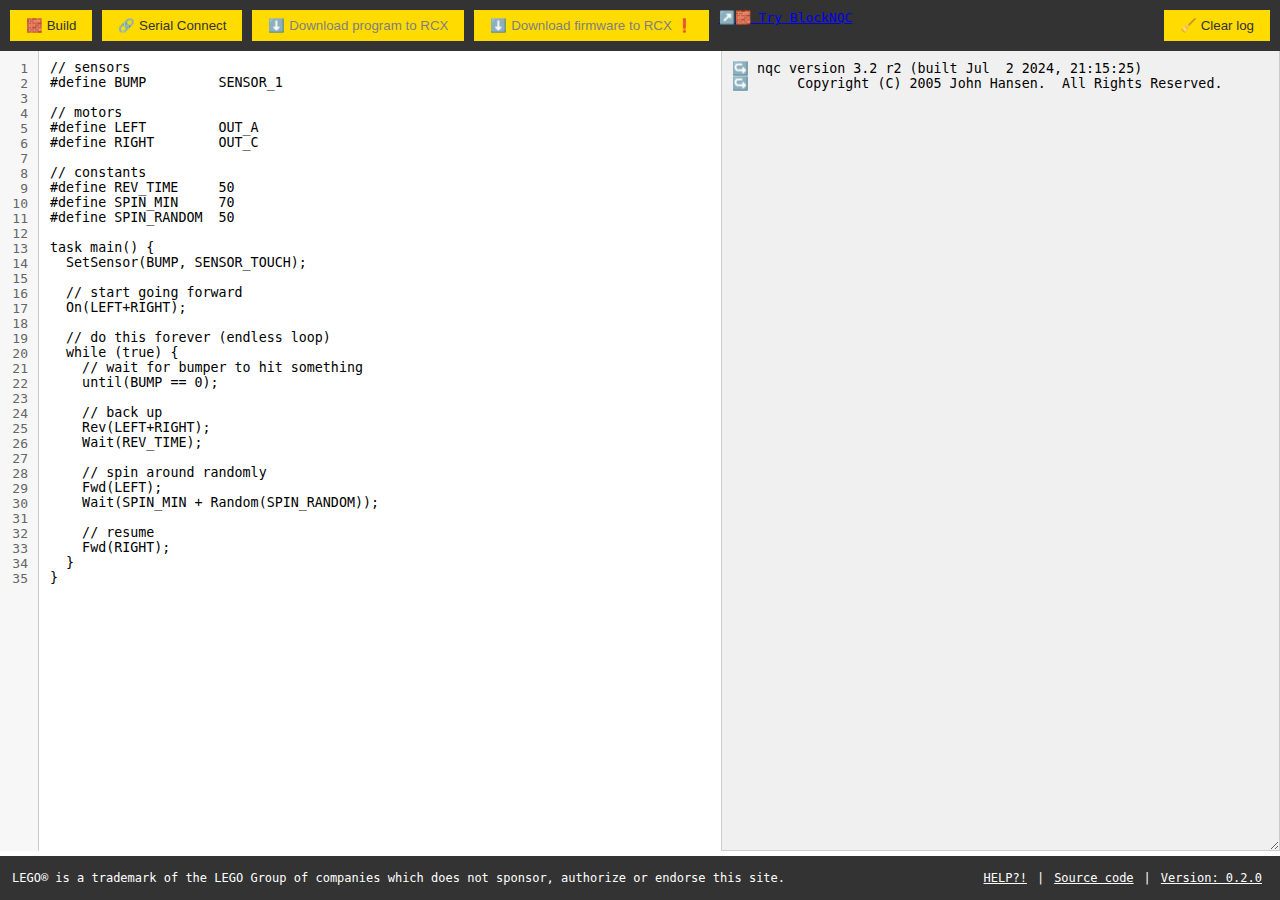
<file: ide/index.html>
<!DOCTYPE html>
<html lang="en">
<head>
  <meta charset="UTF-8">
  <meta name="viewport" content="width=device-width, initial-scale=1.0">
  <title>RCX programmable brick web IDE (prototype)</title>
  <link rel="stylesheet" href="styles.css">
</head>
<body>
  <div class="toolbar">
    <div class="left-buttons">
      <button id="compileBtn">🧱 Build</button>
      <!-- <button id="usbConnectBtn">🔗 USB Connect</button> -->
      <button id="serialConnectBtn">🔗 Serial Connect</button>
      <button id="downloadBtn">⬇️ Download program to RCX</button>
      <button id="downloadFirmwareBtn">⬇️ Download firmware to RCX ❗️</button>
      <a href="../nqc/blocknqc/index.html" target="_blank">↗️🧱 Try BlockNQC</a>
    </div>
    <button id="clearLogBtn">🧹 Clear log</button>
  </div>
  <div id="wasm-not-supported" class="not-supported">
    Sorry, <b>WebAssembly (WASM)</b> is not supported by this browser. You won't be able to compile your NQC code using the WebNQC compiler. Details: <a href="https://caniuse.com/wasm">https://caniuse.com/wasm</a>
  </div>
  <div id="webserial-not-supported" class="not-supported">
    Sorry, <b>Web Serial</b> is not supported by this browser. You won't be able to use a LEGO® serial tower. Details: <a href="https://caniuse.com/web-serial">https://caniuse.com/web-serial</a>
  </div>
  <div id="webusb-not-supported" class="not-supported">
    Sorry, <b>WebUSB</b> is not supported by this browser. You won't be able to use a LEGO® USB tower. Details: <a href="https://caniuse.com/webusb">https://caniuse.com/webusb</a>
  </div>
  <div class="split">
    <div class="code-wrapper">
      <div class="line-numbers"></div>
      <textarea id="codeArea" class="code"></textarea>
    </div>
    <textarea id="logArea" class="log" readonly></textarea>
  </div>
  <footer>
  <p>LEGO® is a trademark of the LEGO Group of companies which does not sponsor, authorize or endorse this site.</p>
  <div class="footer-links">
    <a href="https://github.com/maehw/WebPBrick/discussions">HELP?!</a> | <a href="https://github.com/maehw/WebPBrick">Source code</a> | <a href="https://github.com/maehw/WebPBrick/blob/main/CHANGELOG.md">Version: 0.2.0</a>
  </div>
  </footer>
  <script src="main.js"></script>
  <script type="text/javascript" src="../nqc/webnqc/nqc.js"></script>
  <script type="text/javascript" src="nqcWrapper.js"></script>
  <script type="text/javascript" src="../communication/rcxCommon.js"></script>
  <script type="text/javascript" src="../communication/rcxSerial.js"></script>
  <script src="../fileFormats/KaitaiStream.js" defer></script>
  <script src="../fileFormats/legoRcxi.js" defer></script>
  <script src="../firmware/official/firm0332.js" defer></script>
</body>
</html>
</file>
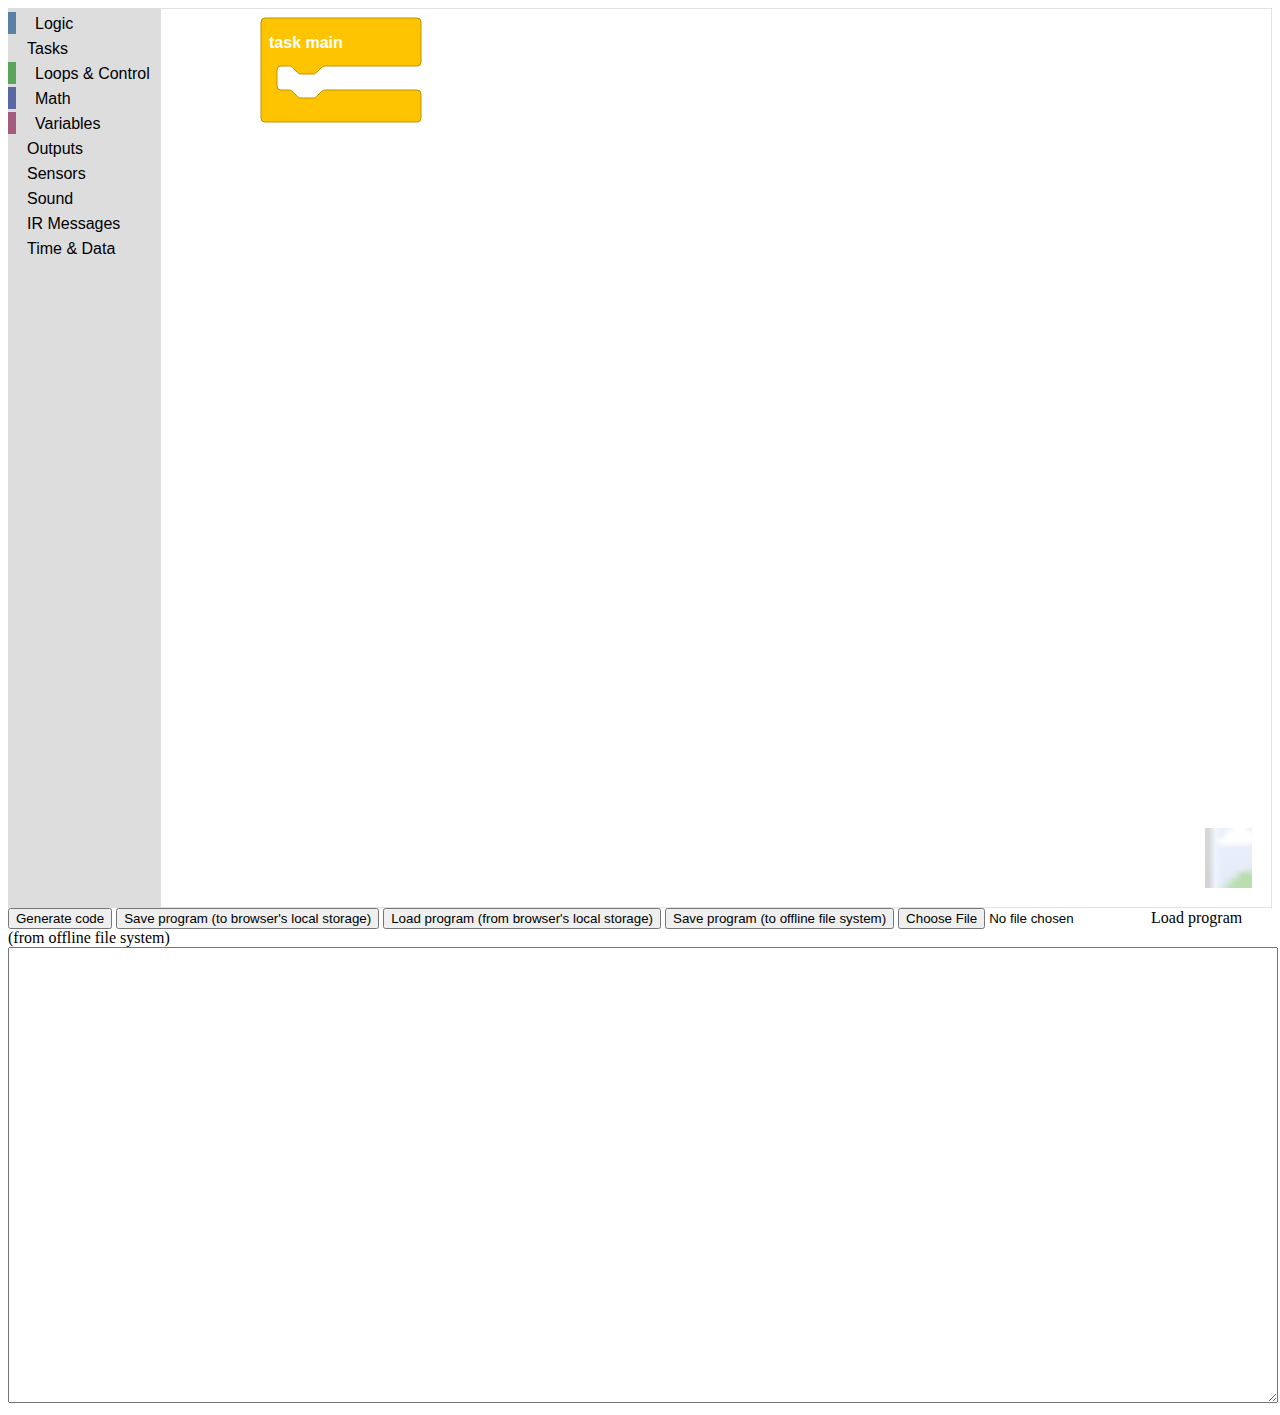
<file: nqc/blocklynqc/index.html>
<!DOCTYPE html>
<html lang="en">
<head>
    <meta charset="UTF-8">
    <title>BlockNQC</title>
</head>
<body>
<div id="pageContainer">
  <div id="blocklyDiv" style="height: 900px; width: 100%;"></div>
  <div id="outputPane">
    <button id="generateCodeBtn">Generate code</button>
    <button id="saveOnlineBtn">Save program (to browser's local storage)</button>
    <button id="loadOnlineBtn">Load program (from browser's local storage)</button>
    <button id="saveOfflineBtn">Save program (to offline file system)</button>
    <input type="file" id="loadOfflineBtn">Load program (from offline file system)
    <textarea id="generatedCode" style="width:100%;" rows="30" readonly></textarea>
  </div>
</div>
<!-- Load Blockly core -->
<script src="./blockly/blockly_compressed.js"></script>
<!-- Load the default blocks -->
<script src="./blockly/blocks_compressed.js"></script>
<!-- Load JavaScript code generator -->
<script src="./blockly/javascript_compressed.js"></script>
<!-- Load a message file -->
<script src="./blockly/msg/en.js"></script>
<!-- Load custom blocks for the RCX/NQC -->
<script src="./customBlocks/outputBlocks.js"></script>
<script src="./customBlocks/soundBlocks.js"></script>
<script src="./customBlocks/controlsBlocks.js"></script>
<script src="./customBlocks/sensorBlocks.js"></script>
<script src="./customBlocks/miscBlocks.js"></script>
<!-- Load the Blockly toolbox (with the blocks), the Blockly workspace, custom code generator and program storage handling -->
<script src="./toolboxWorkspace.js"></script>
<script src="./codeGenerator.js"></script>
<script src="./programStorage.js"></script>
</body>
</html>
</file>
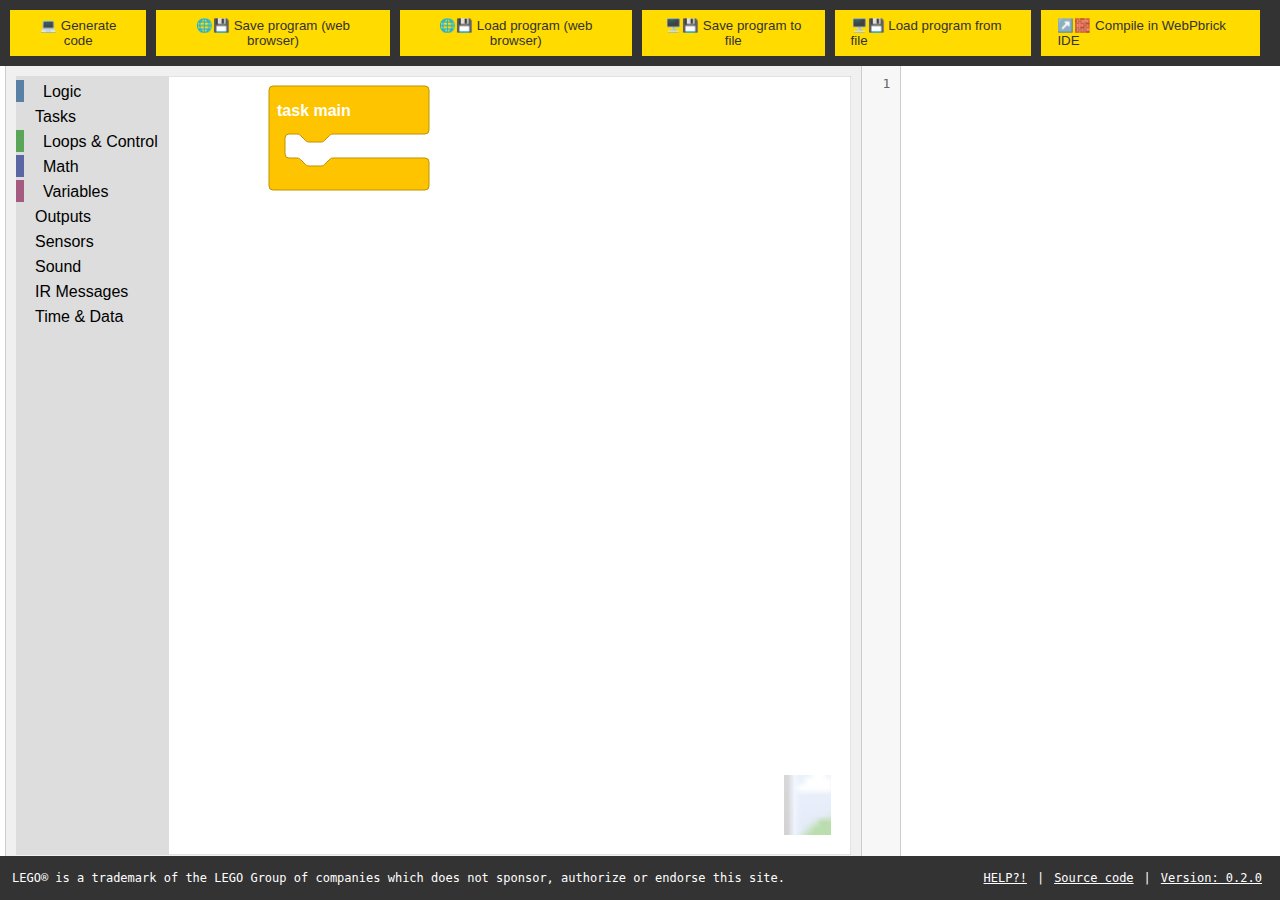
<file: nqc/blocknqc/index.html>
<!DOCTYPE html>
<html lang="en">
<head>
  <meta charset="UTF-8">
  <title>BlockNQC</title>
  <link rel="stylesheet" href="styles.css">
</head>
<body>
  <div class="toolbar">
    <div class="left-buttons">
      <button id="generateCodeBtn">💻 Generate code</button>
      <button id="saveOnlineBtn">🌐💾 Save program (web browser)</button>
      <button id="loadOnlineBtn">🌐💾 Load program (web browser)</button>
      <button id="saveOfflineBtn">🖥️💾 Save program to file</button>
      <label for="loadOfflineBtn" class="customFileUpload">🖥️💾 Load program from file</label>
      <input type="file" accept=".json" id="loadOfflineBtn" class="hidden">
      <a href="../../ide/index.html" target="_blank">↗️🧱 Compile in WebPbrick IDE</a>
    </div>
  </div>
  <div class="split">
    <div class="blockArea">
      <div id="blocklyDiv" style="width:100%; height:100%;"></div>
    </div>
    <div class="code-wrapper">
      <div class="line-numbers"></div>
      <textarea id="codeArea" class="code" readonly></textarea>
    </div>
  </div>
  <footer>
    <p>LEGO® is a trademark of the LEGO Group of companies which does not sponsor, authorize or endorse this site.</p>
    <div class="footer-links">
      <a href="https://github.com/maehw/WebPBrick/discussions">HELP?!</a> | <a href="https://github.com/maehw/WebPBrick">Source code</a> | <a href="https://github.com/maehw/WebPBrick/blob/main/CHANGELOG.md">Version: 0.2.0</a>
    </div>
  </footer>
<!-- Load Blockly core -->
<script src="./blockly/blockly_compressed.js"></script>
<!-- Load the default blocks -->
<script src="./blockly/blocks_compressed.js"></script>
<!-- Load JavaScript code generator -->
<script src="./blockly/javascript_compressed.js"></script>
<!-- Load a message file -->
<script src="./blockly/msg/en.js"></script>
<!-- Load custom blocks for the RCX/NQC -->
<script src="./customBlocks/outputBlocks.js"></script>
<script src="./customBlocks/soundBlocks.js"></script>
<script src="./customBlocks/controlsBlocks.js"></script>
<script src="./customBlocks/sensorBlocks.js"></script>
<script src="./customBlocks/infraredBlocks.js"></script>
<script src="./customBlocks/mathBlocks.js"></script>
<script src="./customBlocks/miscBlocks.js"></script>
<script src="./customBlocks/taskBlocks.js"></script>
<!-- Load the Blockly toolbox (with the blocks), the Blockly workspace, custom code generator and program storage handling -->
<script src="./toolboxWorkspace.js"></script>
<script src="./codeGenerator.js"></script>
<script src="./programStorage.js"></script>
</body>
</html>
</file>
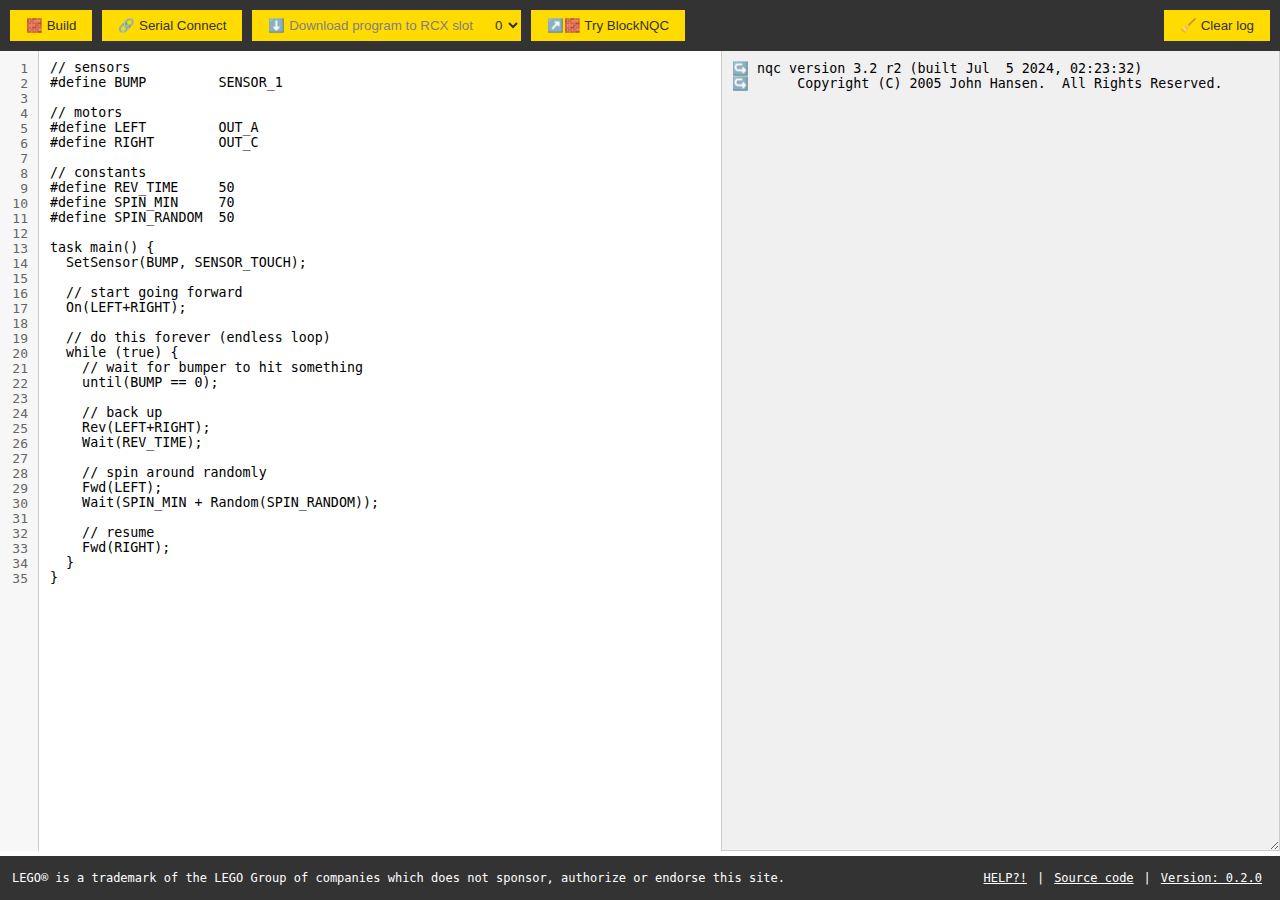
<file: src/ide/index.html>
<!DOCTYPE html>
<html lang="en">
<head>
  <meta charset="UTF-8">
  <meta name="viewport" content="width=device-width, initial-scale=1.0">
  <title>RCX programmable brick web IDE (prototype)</title>
  <link rel="stylesheet" href="styles.css">
</head>
<body>
  <div class="toolbar">
    <div class="left-buttons">
      <button id="compileBtn">🧱 Build</button>
      <!-- <button id="usbConnectBtn">🔗 USB Connect</button> -->
      <button id="serialConnectBtn">🔗 Serial Connect</button>
      <button id="downloadBtn">⬇️ Download program to RCX slot </button>
      <select id="programNumber">
        <option value="0" selected>0</option>
        <option value="1">1</option>
        <option value="2">2</option>
        <option value="3">3</option>
        <option value="4">4</option>
      </select>
      <a href="../nqc/blocknqc/index.html" target="_blank">↗️🧱 Try BlockNQC</a>
    </div>
    <button id="clearLogBtn">🧹 Clear log</button>
  </div>
  <div id="wasm-not-supported" class="not-supported">
    Sorry, <b>WebAssembly (WASM)</b> is not supported by this browser. You won't be able to compile your NQC code using the WebNQC compiler. Details: <a href="https://caniuse.com/wasm">https://caniuse.com/wasm</a>
  </div>
  <div id="webserial-not-supported" class="not-supported">
    Sorry, <b>Web Serial</b> is not supported by this browser. You won't be able to use a LEGO® serial tower. Details: <a href="https://caniuse.com/web-serial">https://caniuse.com/web-serial</a>
  </div>
  <div id="webusb-not-supported" class="not-supported">
    Sorry, <b>WebUSB</b> is not supported by this browser. You won't be able to use a LEGO® USB tower. Details: <a href="https://caniuse.com/webusb">https://caniuse.com/webusb</a>
  </div>
  <div class="split">
    <div class="code-wrapper">
      <div class="line-numbers"></div>
      <textarea id="codeArea" class="code"></textarea>
    </div>
    <textarea id="logArea" class="log" readonly></textarea>
  </div>
  <footer>
  <p>LEGO® is a trademark of the LEGO Group of companies which does not sponsor, authorize or endorse this site.</p>
  <div class="footer-links">
    <a href="https://github.com/maehw/WebPBrick/discussions">HELP?!</a> | <a href="https://github.com/maehw/WebPBrick">Source code</a> | <a href="https://github.com/maehw/WebPBrick/blob/main/CHANGELOG.md">Version: 0.2.0</a>
  </div>
  </footer>
  <script src="main.js"></script>
  <script type="text/javascript" src="../nqc/webnqc/nqc.js"></script>
  <script type="text/javascript" src="nqcWrapper.js"></script>
  <script type="text/javascript" src="../communication/rcxCommon.js"></script>
  <script type="text/javascript" src="../communication/rcxSerial.js"></script>
  <script src="../fileFormats/KaitaiStream.js" defer></script>
  <script src="../fileFormats/legoRcxi.js" defer></script>
</body>
</html>
</file>
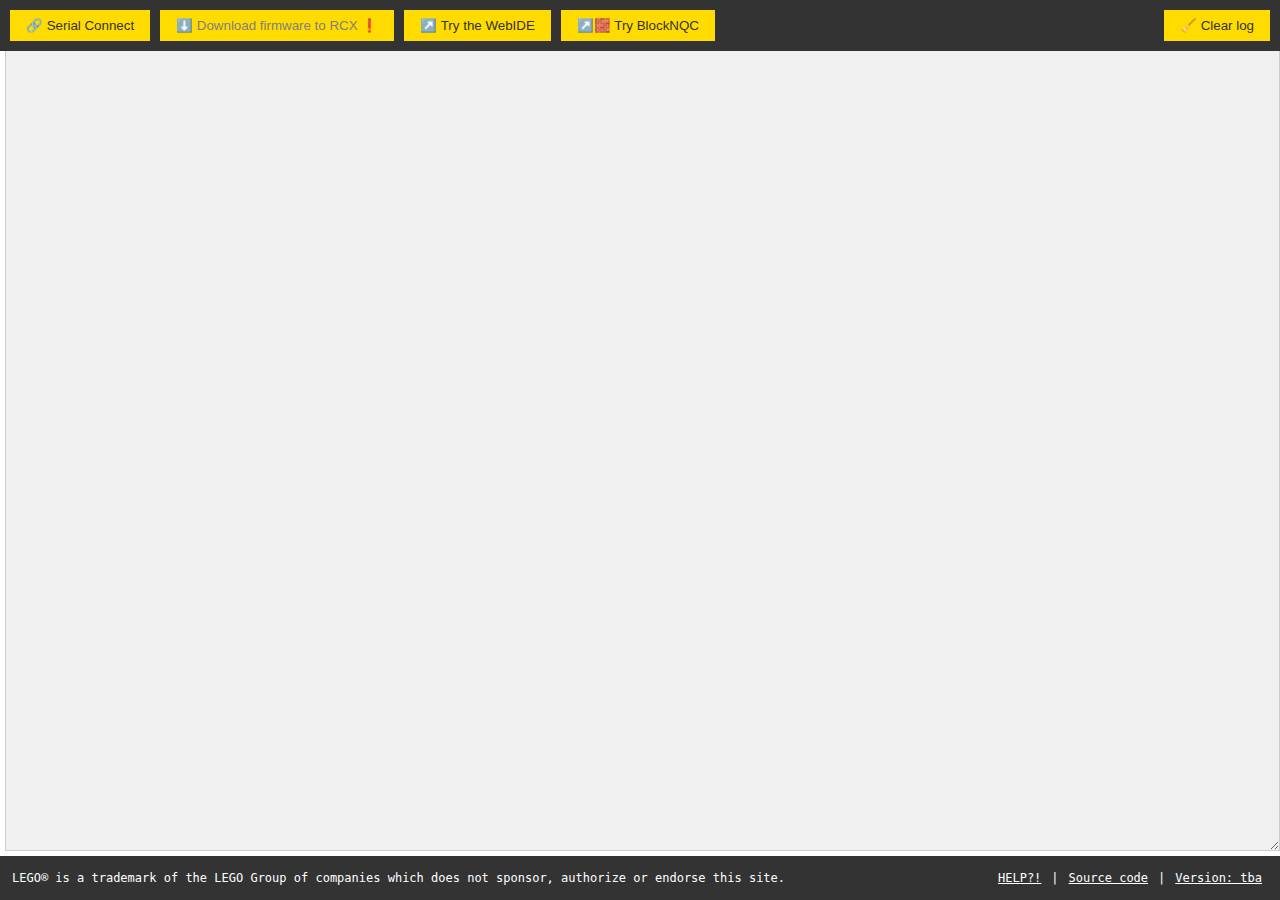
<file: en/src/firmware/index.html>
<!DOCTYPE html>
<html lang="en">
<head>
  <meta charset="UTF-8">
  <meta name="viewport" content="width=device-width, initial-scale=1.0">
  <title>RCX firmware download</title>
  <link rel="stylesheet" href="styles.css">
</head>
<body>
  <div class="toolbar">
    <div class="left-buttons">
      <button id="serialConnectBtn">🔗 Serial Connect</button>
      <button id="downloadFirmwareBtn">⬇️ Download firmware to RCX ❗️</button>
      <a href="../ide/index.html" target="_blank">↗️ Try the WebIDE</a>
      <a href="../nqc/blocknqc/index.html" target="_blank">↗️🧱 Try BlockNQC</a>
    </div>
    <button id="clearLogBtn">🧹 Clear log</button>
  </div>
  <div id="wasm-not-supported" class="not-supported">
    Sorry, <b>WebAssembly (WASM)</b> is not supported by this browser. You won't be able to compile your NQC code using the WebNQC compiler. Details: <a href="https://caniuse.com/wasm">https://caniuse.com/wasm</a>
  </div>
  <div id="webserial-not-supported" class="not-supported">
    Sorry, <b>Web Serial</b> is not supported by this browser. You won't be able to use a LEGO® serial tower. Details: <a href="https://caniuse.com/web-serial">https://caniuse.com/web-serial</a>
  </div>
  <div id="webusb-not-supported" class="not-supported">
    Sorry, <b>WebUSB</b> is not supported by this browser. You won't be able to use a LEGO® USB tower. Details: <a href="https://caniuse.com/webusb">https://caniuse.com/webusb</a>
  </div>
  <div class="split">
    <textarea id="logArea" class="log" readonly></textarea>
  </div>
  <footer>
  <p>LEGO® is a trademark of the LEGO Group of companies which does not sponsor, authorize or endorse this site.</p>
  <div class="footer-links">
    <a href="https://github.com/maehw/WebPBrick/discussions">HELP?!</a> | <a href="https://github.com/maehw/WebPBrick">Source code</a> | <a href="https://github.com/maehw/WebPBrick/blob/main/CHANGELOG.md">Version: tba</a>
  </div>
  </footer>
  <script src="../firmware/official/firm0332.js" defer></script>
  <script src="../firmware/thirdParty/firmdl3_fastdl.js" defer></script>
  <script src="main.js"></script>
  <script type="text/javascript" src="../communication/rcxCommon.js"></script>
  <script type="text/javascript" src="../communication/rcxSerial.js"></script>
  <script src="../fileFormats/KaitaiStream.js" defer></script>
  <script src="../fileFormats/legoRcxi.js" defer></script>
</body>
</html>
</file>
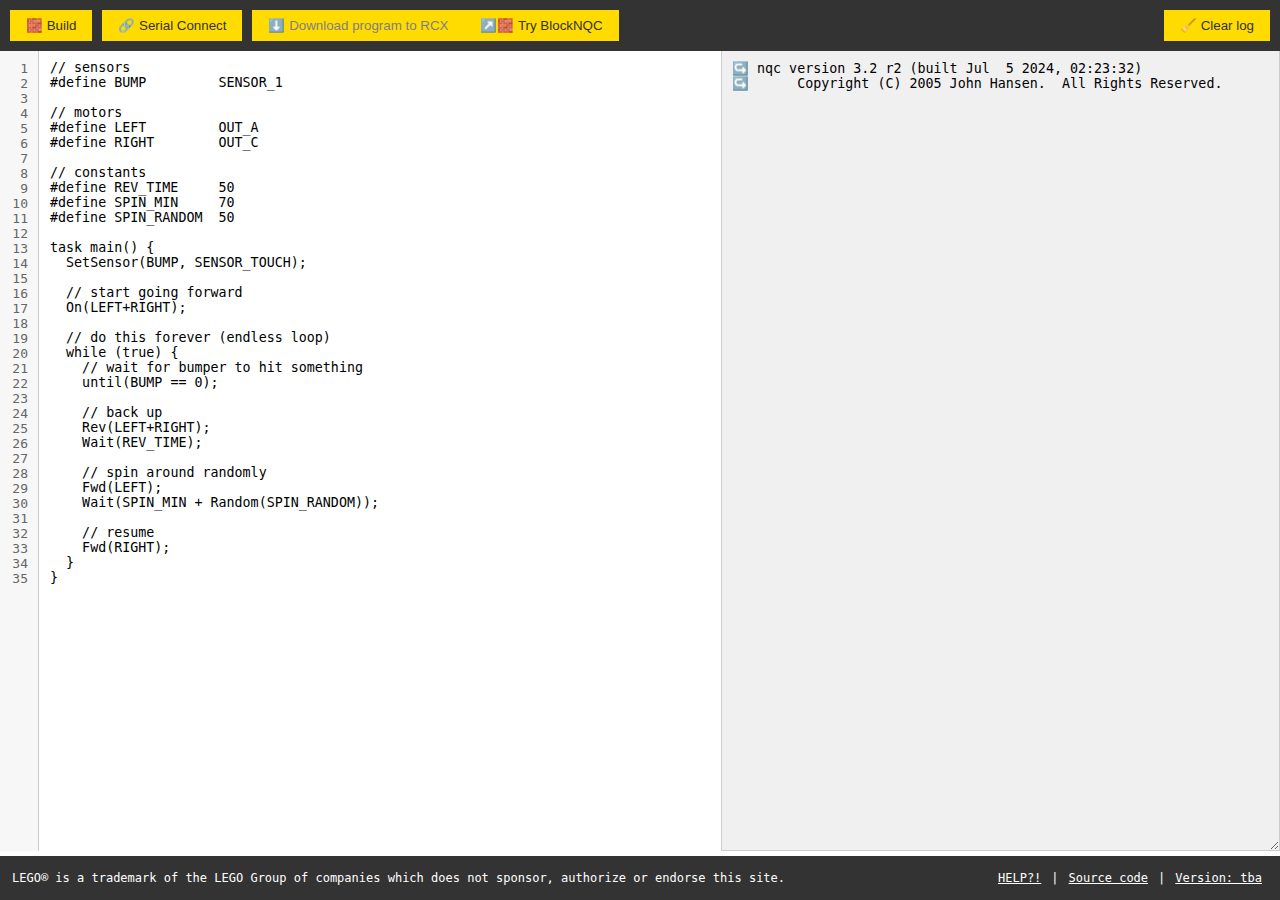
<file: en/src/ide/index.html>
<!DOCTYPE html>
<html lang="en">
<head>
  <meta charset="UTF-8">
  <meta name="viewport" content="width=device-width, initial-scale=1.0">
  <title>RCX programmable brick web IDE (prototype)</title>
  <link rel="stylesheet" href="styles.css">
</head>
<body>
  <div class="toolbar">
    <div class="left-buttons">
      <button id="compileBtn">🧱 Build</button>
      <!-- <button id="usbConnectBtn">🔗 USB Connect</button> -->
      <button id="serialConnectBtn">🔗 Serial Connect</button>
      <button id="downloadBtn">⬇️ Download program to RCX</button>
      <a href="../nqc/blocknqc/index.html" target="_blank">↗️🧱 Try BlockNQC</a>
    </div>
    <button id="clearLogBtn">🧹 Clear log</button>
  </div>
  <div id="wasm-not-supported" class="not-supported">
    Sorry, <b>WebAssembly (WASM)</b> is not supported by this browser. You won't be able to compile your NQC code using the WebNQC compiler. Details: <a href="https://caniuse.com/wasm">https://caniuse.com/wasm</a>
  </div>
  <div id="webserial-not-supported" class="not-supported">
    Sorry, <b>Web Serial</b> is not supported by this browser. You won't be able to use a LEGO® serial tower. Details: <a href="https://caniuse.com/web-serial">https://caniuse.com/web-serial</a>
  </div>
  <div id="webusb-not-supported" class="not-supported">
    Sorry, <b>WebUSB</b> is not supported by this browser. You won't be able to use a LEGO® USB tower. Details: <a href="https://caniuse.com/webusb">https://caniuse.com/webusb</a>
  </div>
  <div class="split">
    <div class="code-wrapper">
      <div class="line-numbers"></div>
      <textarea id="codeArea" class="code"></textarea>
    </div>
    <textarea id="logArea" class="log" readonly></textarea>
  </div>
  <footer>
  <p>LEGO® is a trademark of the LEGO Group of companies which does not sponsor, authorize or endorse this site.</p>
  <div class="footer-links">
    <a href="https://github.com/maehw/WebPBrick/discussions">HELP?!</a> | <a href="https://github.com/maehw/WebPBrick">Source code</a> | <a href="https://github.com/maehw/WebPBrick/blob/main/CHANGELOG.md">Version: tba</a>
  </div>
  </footer>
  <script src="main.js"></script>
  <script type="text/javascript" src="../nqc/webnqc/nqc.js"></script>
  <script type="text/javascript" src="nqcWrapper.js"></script>
  <script type="text/javascript" src="../communication/rcxCommon.js"></script>
  <script type="text/javascript" src="../communication/rcxSerial.js"></script>
  <script src="../fileFormats/KaitaiStream.js" defer></script>
  <script src="../fileFormats/legoRcxi.js" defer></script>
</body>
</html>
</file>
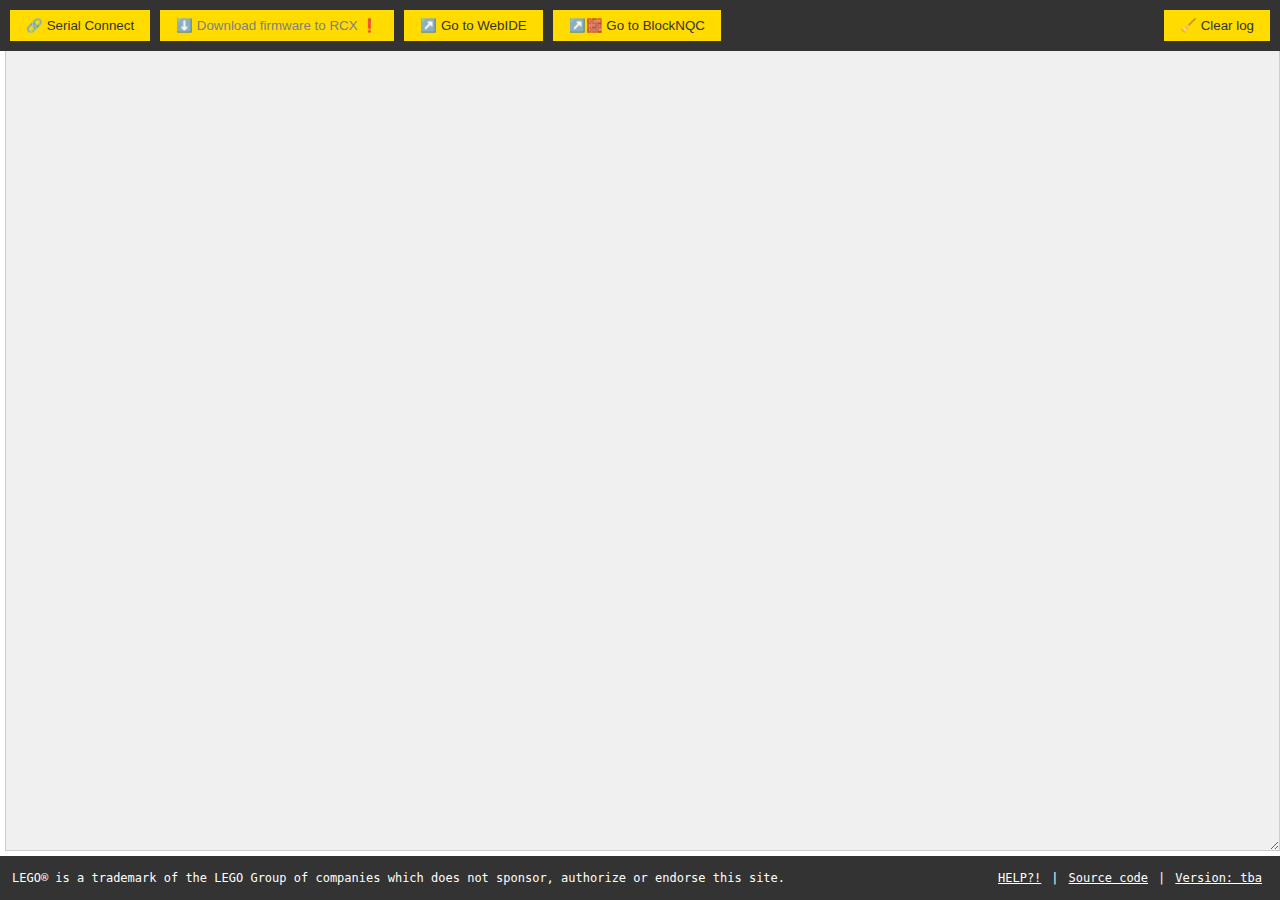
<file: ptbr/src/firmware/index.html>
<!DOCTYPE html>
<html lang="en">
<head>
  <meta charset="UTF-8">
  <meta name="viewport" content="width=device-width, initial-scale=1.0">
  <title>RCX firmware download</title>
  <link rel="stylesheet" href="styles.css">
</head>
<body>
  <div class="toolbar">
    <div class="left-buttons">
      <button id="serialConnectBtn">🔗 Serial Connect</button>
      <button id="downloadFirmwareBtn">⬇️ Download firmware to RCX ❗️</button>
      <a href="../ide/index.html" target="_blank">↗️ Go to WebIDE</a>
      <a href="../nqc/blocknqc/index.html" target="_blank">↗️🧱 Go to BlockNQC</a>
    </div>
    <button id="clearLogBtn">🧹 Clear log</button>
  </div>
  <div id="wasm-not-supported" class="not-supported">
    Sorry, <b>WebAssembly (WASM)</b> is not supported by this browser. You won't be able to compile your NQC code using the WebNQC compiler. Details: <a href="https://caniuse.com/wasm">https://caniuse.com/wasm</a>
  </div>
  <div id="webserial-not-supported" class="not-supported">
    Sorry, <b>Web Serial</b> is not supported by this browser. You won't be able to use a LEGO® serial tower. Details: <a href="https://caniuse.com/web-serial">https://caniuse.com/web-serial</a>
  </div>
  <div id="webusb-not-supported" class="not-supported">
    Sorry, <b>WebUSB</b> is not supported by this browser. You won't be able to use a LEGO® USB tower. Details: <a href="https://caniuse.com/webusb">https://caniuse.com/webusb</a>
  </div>
  <div class="split">
    <textarea id="logArea" class="log" readonly></textarea>
  </div>
  <footer>
  <p>LEGO® is a trademark of the LEGO Group of companies which does not sponsor, authorize or endorse this site.</p>
  <div class="footer-links">
    <a href="https://github.com/maehw/WebPBrick/discussions">HELP?!</a> | <a href="https://github.com/maehw/WebPBrick">Source code</a> | <a href="https://github.com/maehw/WebPBrick/blob/main/CHANGELOG.md">Version: tba</a>
  </div>
  </footer>
  <script src="../firmware/official/firm0332.js" defer></script>
  <script src="../firmware/thirdParty/firmdl3_fastdl.js" defer></script>
  <script src="main.js"></script>
  <script type="text/javascript" src="../communication/rcxCommon.js"></script>
  <script type="text/javascript" src="../communication/rcxSerial.js"></script>
  <script src="../fileFormats/KaitaiStream.js" defer></script>
  <script src="../fileFormats/legoRcxi.js" defer></script>
</body>
</html>
</file>
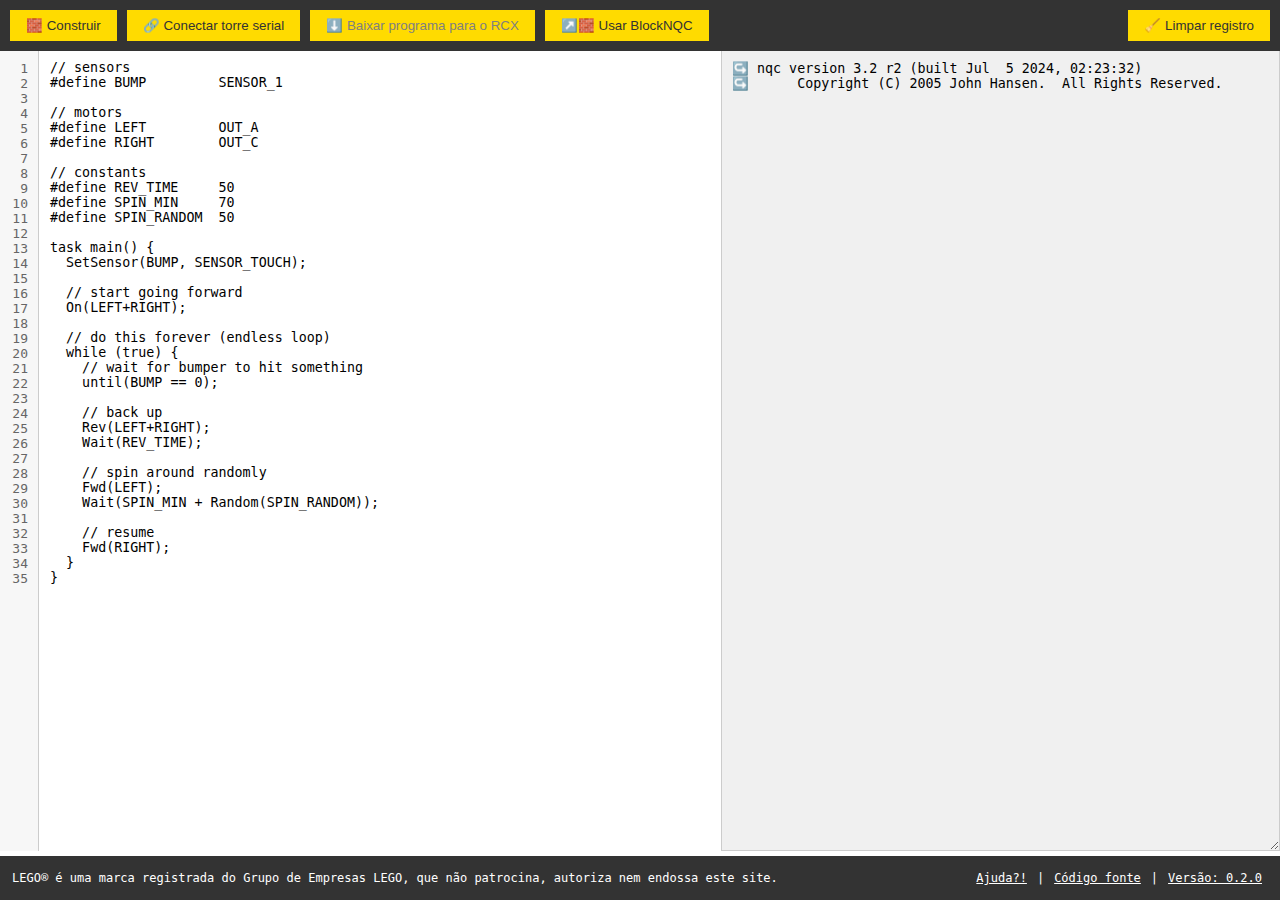
<file: ptbr/src/ide/index.html>
<!DOCTYPE html>
<html lang="pt">
<head>
  <meta charset="UTF-8">
  <meta name="viewport" content="width=device-width, initial-scale=1.0">
  <title>IDE web programável RCX (protótipo)</title>
  <link rel="stylesheet" href="styles.css">
</head>
<body>
  <div class="toolbar">
    <div class="left-buttons">
      <button id="compileBtn">🧱 Construir</button>
      <!-- <button id="usbConnectBtn">🔗 USB Connect</button> -->
      <button id="serialConnectBtn">🔗 Conectar torre serial</button>
      <button id="downloadBtn">⬇️ Baixar programa para o RCX</button>
      <a href="../nqc/blocknqc/index.html" target="_blank">↗️🧱 Usar BlockNQC</a>
    </div>
    <button id="clearLogBtn">🧹 Limpar registro</button>
  </div>
  <div id="wasm-not-supported" class="not-supported">
    Desculpe, <b>WebAssembly (WASM)</b> não é suportado por este navegador. Você não poderá compilar seu código NQC usando o compilador WebNQC. Detalhes: <a href="https://caniuse.com/wasm">https://caniuse.com/wasm</a>
  </div>
  <div id="webserial-not-supported" class="not-supported">
    Desculpe, <b>Web Serial</b> não é suportado por este navegador. Você não vai conseguir usar uma torre serial LEGO®. Detalhes: <a href="https://caniuse.com/web-serial">https://caniuse.com/web-serial</a>
  </div>
  <div id="webusb-not-supported" class="not-supported">
    Desculpe, <b>WebUSB</b> não é suportado por este navegador. Você não vai conseguir usar uma torre USB LEGO®. Detalhes: <a href="https://caniuse.com/webusb">https://caniuse.com/webusb</a>
  </div>
  <div class="split">
    <div class="code-wrapper">
      <div class="line-numbers"></div>
      <textarea id="codeArea" class="code"></textarea>
    </div>
    <textarea id="logArea" class="log" readonly></textarea>
  </div>
  <footer>
  <p>LEGO® é uma marca registrada do Grupo de Empresas LEGO, que não patrocina, autoriza nem endossa este site.</p>
  <div class="footer-links">
    <a href="https://github.com/maehw/WebPBrick/discussions">Ajuda?!</a> | <a href="https://github.com/maehw/WebPBrick">Código fonte</a> | <a href="https://github.com/maehw/WebPBrick/blob/main/CHANGELOG.md">Versão: 0.2.0</a>
  </div>
  </footer>
  <script src="main.js"></script>
  <script type="text/javascript" src="../nqc/webnqc/nqc.js"></script>
  <script type="text/javascript" src="nqcWrapper.js"></script>
  <script type="text/javascript" src="../communication/rcxCommon.js"></script>
  <script type="text/javascript" src="../communication/rcxSerial.js"></script>
  <script src="../fileFormats/KaitaiStream.js" defer></script>
  <script src="../fileFormats/legoRcxi.js" defer></script>
</body>
</html>
</file>
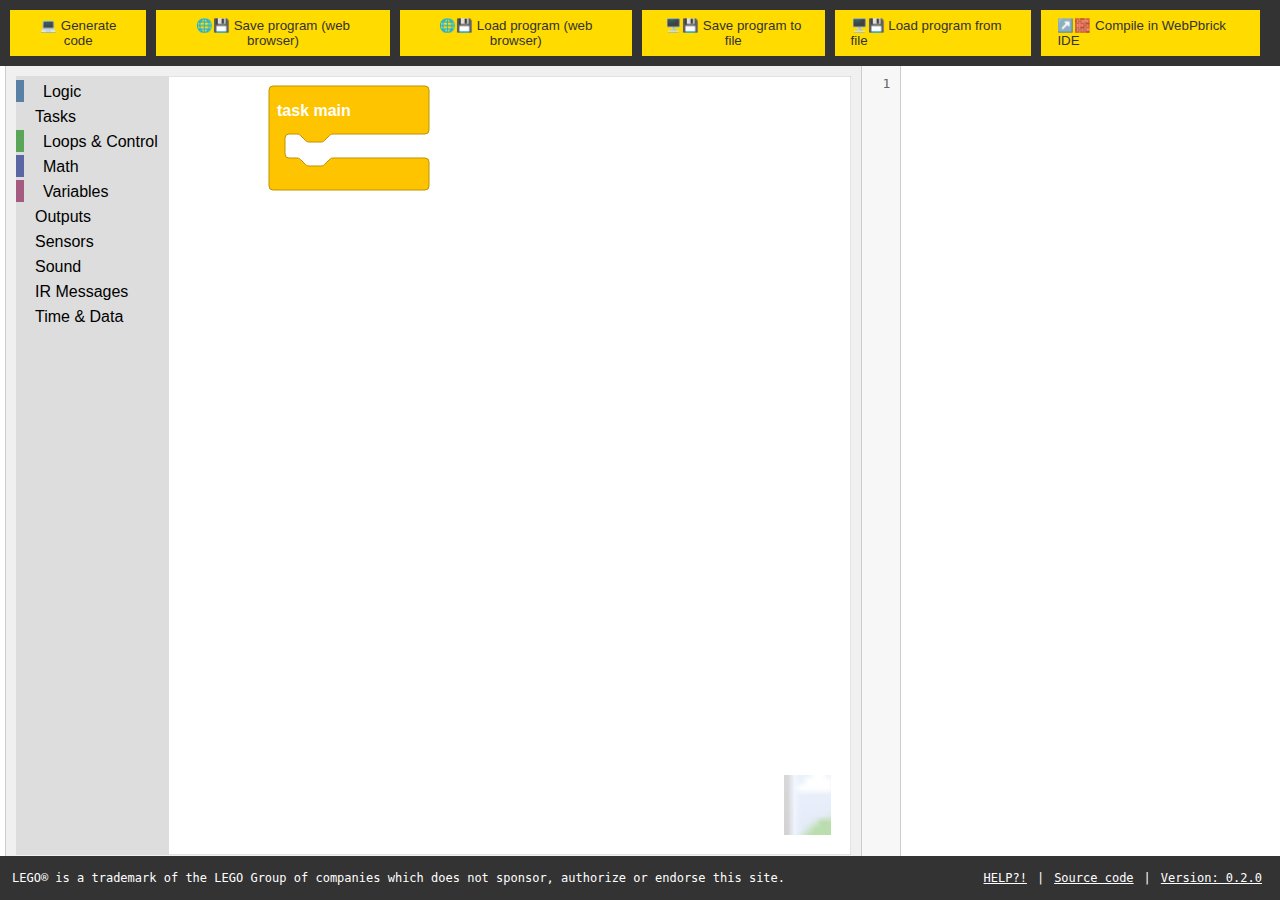
<file: en/src/nqc/blocknqc/index.html>
<!DOCTYPE html>
<html lang="en">
<head>
  <meta charset="UTF-8">
  <title>BlockNQC</title>
  <link rel="stylesheet" href="styles.css">
</head>
<body>
  <div class="toolbar">
    <div class="left-buttons">
      <button id="generateCodeBtn">💻 Generate code</button>
      <button id="saveOnlineBtn">🌐💾 Save program (web browser)</button>
      <button id="loadOnlineBtn">🌐💾 Load program (web browser)</button>
      <button id="saveOfflineBtn">🖥️💾 Save program to file</button>
      <label for="loadOfflineBtn" class="customFileUpload">🖥️💾 Load program from file</label>
      <input type="file" accept=".json" id="loadOfflineBtn" class="hidden">
      <a href="../../ide/index.html" target="_blank">↗️🧱 Compile in WebPbrick IDE</a>
    </div>
  </div>
  <div class="split">
    <div class="blockArea">
      <div id="blocklyDiv" style="width:100%; height:100%;"></div>
    </div>
    <div class="code-wrapper">
      <div class="line-numbers"></div>
      <textarea id="codeArea" class="code" readonly></textarea>
    </div>
  </div>
  <footer>
    <p>LEGO® is a trademark of the LEGO Group of companies which does not sponsor, authorize or endorse this site.</p>
    <div class="footer-links">
      <a href="https://github.com/maehw/WebPBrick/discussions">HELP?!</a> | <a href="https://github.com/maehw/WebPBrick">Source code</a> | <a href="https://github.com/maehw/WebPBrick/blob/main/CHANGELOG.md">Version: 0.2.0</a>
    </div>
  </footer>
<!-- Load Blockly core -->
<script src="./blockly/blockly_compressed.js"></script>
<!-- Load the default blocks -->
<script src="./blockly/blocks_compressed.js"></script>
<!-- Load JavaScript code generator -->
<script src="./blockly/javascript_compressed.js"></script>
<!-- Load a message file -->
<script src="./blockly/msg/en.js"></script>
<!-- Load custom blocks for the RCX/NQC -->
<script src="./customBlocks/helper.js"></script>
<script src="./customBlocks/outputBlocks.js"></script>
<script src="./customBlocks/soundBlocks.js"></script>
<script src="./customBlocks/controlsBlocks.js"></script>
<script src="./customBlocks/sensorBlocks.js"></script>
<script src="./customBlocks/infraredBlocks.js"></script>
<script src="./customBlocks/mathBlocks.js"></script>
<script src="./customBlocks/miscBlocks.js"></script>
<script src="./customBlocks/taskBlocks.js"></script>
<!-- Load the Blockly toolbox (with the blocks), the Blockly workspace, custom code generator and program storage handling -->
<script src="./toolboxWorkspace.js"></script>
<script src="./codeGenerator.js"></script>
<script src="./programStorage.js"></script>
</body>
</html>
</file>
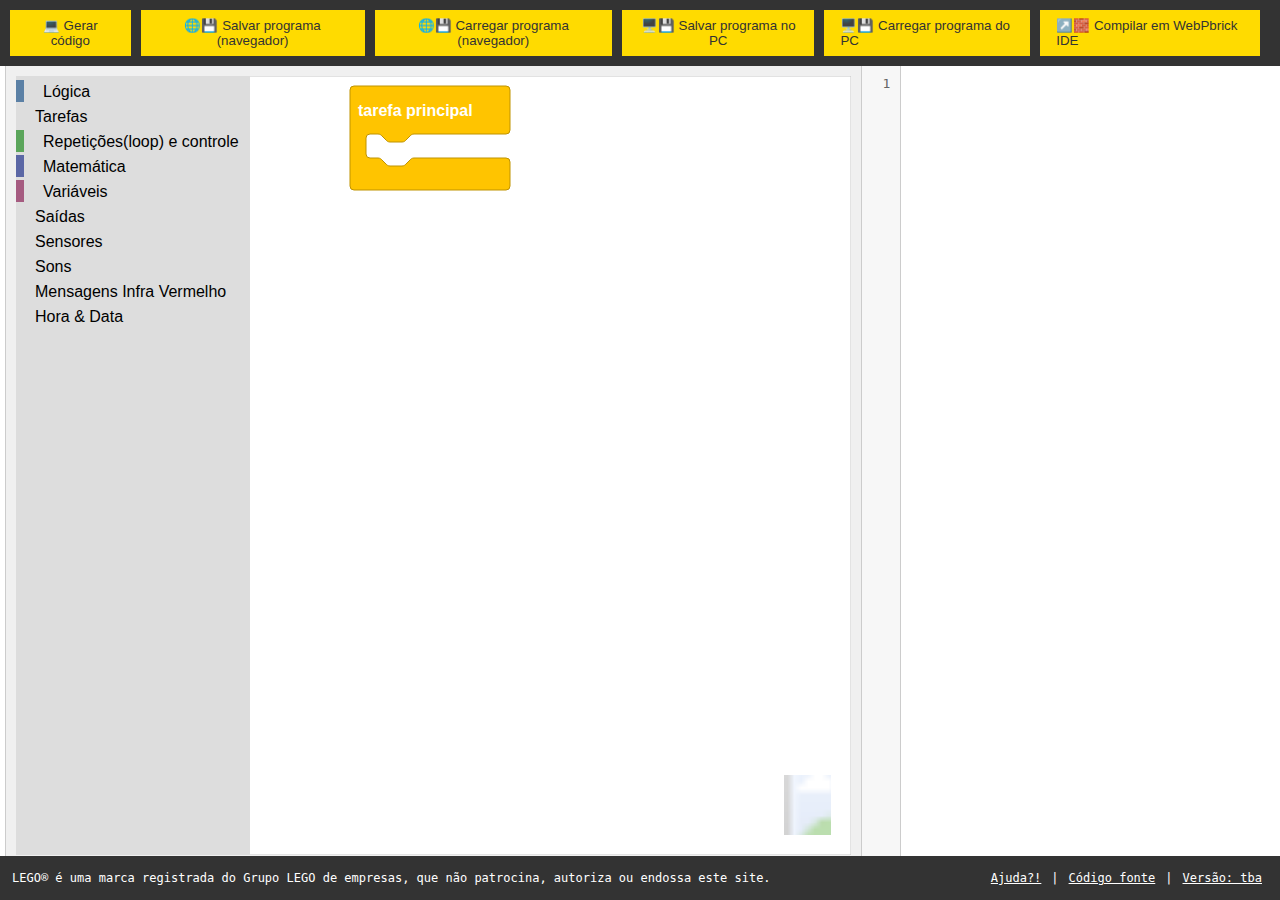
<file: ptbr/src/nqc/blocknqc/index.html>
<!DOCTYPE html>
<html lang="pt">
<head>
  <meta charset="UTF-8">
  <title>BlockNQC</title>
  <link rel="stylesheet" href="styles.css">
</head>
<body>
  <div class="toolbar">
    <div class="left-buttons">
      <button id="generateCodeBtn">💻 Gerar código</button>
      <button id="saveOnlineBtn">🌐💾 Salvar programa (navegador)</button>
      <button id="loadOnlineBtn">🌐💾 Carregar programa (navegador)</button>
      <button id="saveOfflineBtn">🖥️💾 Salvar programa no PC</button>
      <label for="loadOfflineBtn" class="customFileUpload">🖥️💾 Carregar programa do PC</label>
      <input type="file" accept=".json" id="loadOfflineBtn" class="hidden">
      <a href="../../ide/index.html" target="_blank">↗️🧱 Compilar em WebPbrick IDE</a>
    </div>
  </div>
  <div class="split">
    <div class="blockArea">
      <div id="blocklyDiv" style="width:100%; height:100%;"></div>
    </div>
    <div class="code-wrapper">
      <div class="line-numbers"></div>
      <textarea id="codeArea" class="code" readonly></textarea>
    </div>
  </div>
  <footer>
    <p>LEGO® é uma marca registrada do Grupo LEGO de empresas, que não patrocina, autoriza ou endossa este site.</p>
    <div class="footer-links">
      <a href="https://github.com/maehw/WebPBrick/discussions">Ajuda?!</a> | <a href="https://github.com/maehw/WebPBrick">Código fonte</a> | <a href="https://github.com/maehw/WebPBrick/blob/main/CHANGELOG.md">Versão: tba</a>
    </div>
  </footer>
<!-- Load Blockly core -->
<script src="./blockly/blockly_compressed.js"></script>
<!-- Load the default blocks -->
<script src="./blockly/blocks_compressed.js"></script>
<!-- Load JavaScript code generator -->
<script src="./blockly/javascript_compressed.js"></script>
<!-- Load a message file -->
<script src="./blockly/msg/en.js"></script>
<!-- Load custom blocks for the RCX/NQC -->
<script src="./customBlocks/outputBlocks.js"></script>
<script src="./customBlocks/soundBlocks.js"></script>
<script src="./customBlocks/controlsBlocks.js"></script>
<script src="./customBlocks/sensorBlocks.js"></script>
<script src="./customBlocks/infraredBlocks.js"></script>
<script src="./customBlocks/mathBlocks.js"></script>
<script src="./customBlocks/miscBlocks.js"></script>
<script src="./customBlocks/taskBlocks.js"></script>
<!-- Load the Blockly toolbox (with the blocks), the Blockly workspace, custom code generator and program storage handling -->
<script src="./toolboxWorkspace.js"></script>
<script src="./codeGenerator.js"></script>
<script src="./programStorage.js"></script>
</body>
</html>
</file>
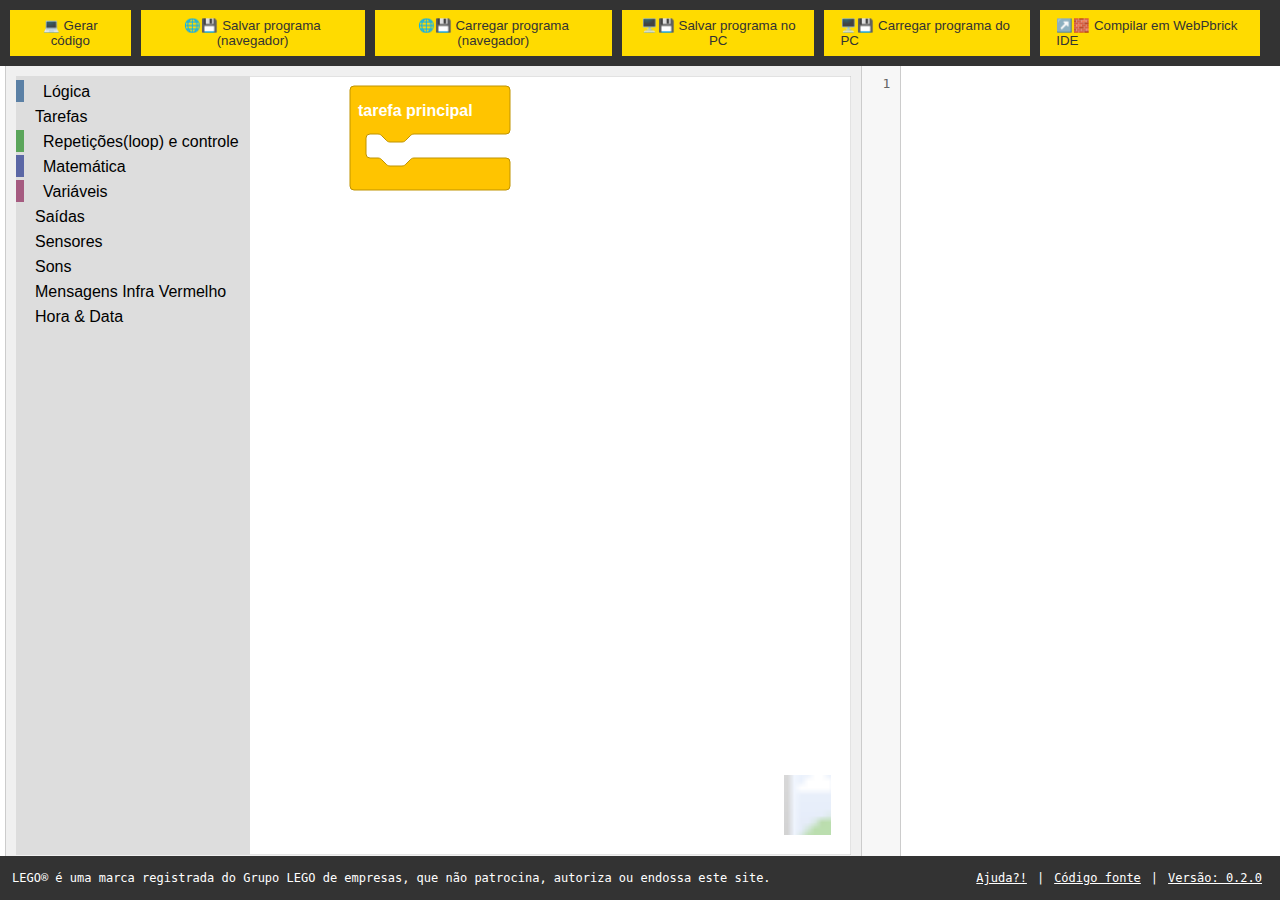
<file: ptbr/ptbr/src/nqc/blocknqc/index.html>
<!DOCTYPE html>
<html lang="pt">
<head>
  <meta charset="UTF-8">
  <title>BlockNQC</title>
  <link rel="stylesheet" href="styles.css">
</head>
<body>
  <div class="toolbar">
    <div class="left-buttons">
      <button id="generateCodeBtn">💻 Gerar código</button>
      <button id="saveOnlineBtn">🌐💾 Salvar programa (navegador)</button>
      <button id="loadOnlineBtn">🌐💾 Carregar programa (navegador)</button>
      <button id="saveOfflineBtn">🖥️💾 Salvar programa no PC</button>
      <label for="loadOfflineBtn" class="customFileUpload">🖥️💾 Carregar programa do PC</label>
      <input type="file" accept=".json" id="loadOfflineBtn" class="hidden">
      <a href="../../ide/index.html" target="_blank">↗️🧱 Compilar em WebPbrick IDE</a>
    </div>
  </div>
  <div class="split">
    <div class="blockArea">
      <div id="blocklyDiv" style="width:100%; height:100%;"></div>
    </div>
    <div class="code-wrapper">
      <div class="line-numbers"></div>
      <textarea id="codeArea" class="code" readonly></textarea>
    </div>
  </div>
  <footer>
    <p>LEGO® é uma marca registrada do Grupo LEGO de empresas, que não patrocina, autoriza ou endossa este site.</p>
    <div class="footer-links">
      <a href="https://github.com/maehw/WebPBrick/discussions">Ajuda?!</a> | <a href="https://github.com/maehw/WebPBrick">Código fonte</a> | <a href="https://github.com/maehw/WebPBrick/blob/main/CHANGELOG.md">Versão: 0.2.0</a>
    </div>
  </footer>
<!-- Load Blockly core -->
<script src="./blockly/blockly_compressed.js"></script>
<!-- Load the default blocks -->
<script src="./blockly/blocks_compressed.js"></script>
<!-- Load JavaScript code generator -->
<script src="./blockly/javascript_compressed.js"></script>
<!-- Load a message file -->
<script src="./blockly/msg/en.js"></script>
<!-- Load custom blocks for the RCX/NQC -->
<script src="./customBlocks/outputBlocks.js"></script>
<script src="./customBlocks/soundBlocks.js"></script>
<script src="./customBlocks/controlsBlocks.js"></script>
<script src="./customBlocks/sensorBlocks.js"></script>
<script src="./customBlocks/infraredBlocks.js"></script>
<script src="./customBlocks/mathBlocks.js"></script>
<script src="./customBlocks/miscBlocks.js"></script>
<script src="./customBlocks/taskBlocks.js"></script>
<!-- Load the Blockly toolbox (with the blocks), the Blockly workspace, custom code generator and program storage handling -->
<script src="./toolboxWorkspace.js"></script>
<script src="./codeGenerator.js"></script>
<script src="./programStorage.js"></script>
</body>
</html>
</file>
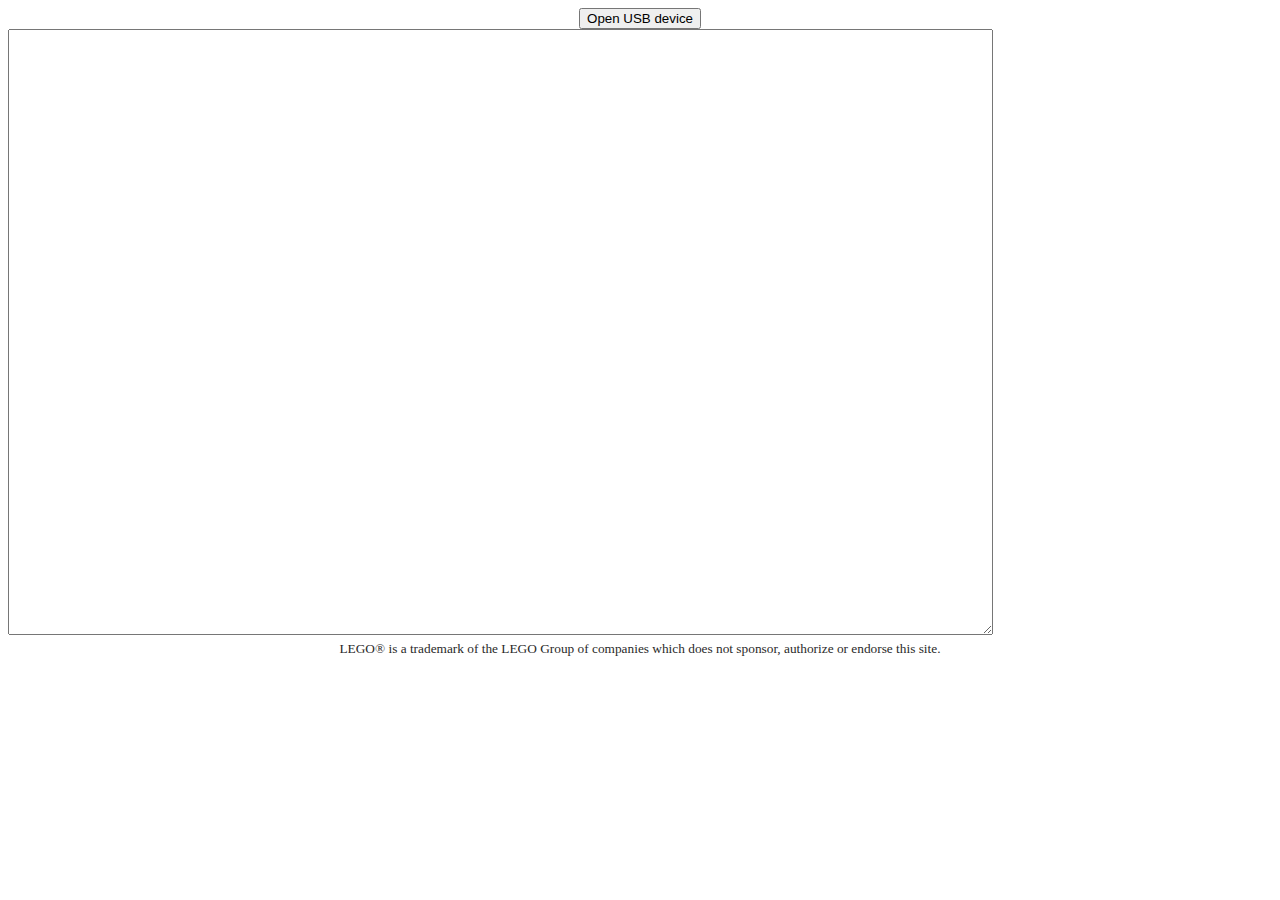
<file: communication/webusb.htm>
<!DOCTYPE html>
<html lang="en">
<head>
    <meta charset="UTF-8">
    <title>WebUSB PoC</title>
</head>
<body>
<div align="center">
    <button id="usbConnectBtn">Open USB device</button>
</div>
<textarea id="logArea" rows="40" cols="120" readonly></textarea>
<div align="center" style="color: #2A2A2A;"><small>LEGO® is a trademark of the LEGO Group of companies which does not sponsor, authorize or endorse this site.</small></div>
<script type="text/javascript" src="rcxCommon.js"></script>
<script type="text/javascript" src="rcxUsb.js"></script>
</body>
</html>
</file>
<file: ide/styles.css>
body, html {
  margin: 0;
  padding: 0;
  height: 100%;
  font-family: monospace;
}

.toolbar {
  background-color: #333;
  padding: 10px;
  display: flex; /* Ensure the toolbar uses flexbox */
  align-items: center; /* Center items vertically */
  justify-content: space-between; /* Distribute items evenly */
}

.left-buttons {
  display: flex; /* Ensure the left buttons use flexbox */
}

.hidden {
  display: none;
}

.toolbar button {
  background-color: #ffdb00;
  color: #333;
  border: none;
  padding: 8px 16px;
  margin-right: 10px;
  cursor: pointer;
}

.toolbar button:last-child {
  margin-right: 0; /* Remove right margin from the last button */
}

#clearLogBtn {
  margin-left: auto; /* Push the "Clear log" button to the right */
}

.split {
  display: flex;
  height: calc(100% - 100px); /* Leave some space for the footer overlay */
}

.code-wrapper {
  position: relative;
  flex: 2;
  overflow: auto; /* Allow code editor to scroll */
}

.code {
  width: 100%; /* Take up full width of code wrapper */
  height: 100%; /* Take up full height of code wrapper */
  resize: none;
  border: none;
  padding: 10px;
  padding-left: 50px; /* Adjust padding to make space for line numbers */
  box-sizing: border-box;
  margin-top: -1px; /* Move the code editor 1px up */
}

.log {
  flex: 1.5;
  border: 1px solid #ccc;
  padding: 10px;
  margin-left: 5px;
  margin-top: 0px;
  border-top: 0px;
  background-color: #f0f0f0; /* Light gray background color */
}

.line-numbers {
  position: absolute;
  top: 0;
  left: 0;
  width: 3em; /* Adjusted width for three-digit numbers */
  height: 100%;
  border-right: 1px solid #ccc;
  padding: 10px;
  box-sizing: border-box;
  background-color: #f7f7f7; /* Adjust background color */
  overflow: hidden;
  pointer-events: none;
  color: #666; /* Adjust line number color */
  text-align: right; /* Align line numbers to the right */
}

.not-supported {
  padding: 1em;
  background-color: red;
  color: white;
  display: none;log
}

footer {
  position: fixed; /* Position the footer fixed to the bottom */
  bottom: 0; /* Align the footer to the bottom */
  width: 100%; /* Make the footer span the entire width */
  background-color: #333;
  color: #fff;
  padding: 3px;
  padding-left: 12px;
  font-size: 12px;
  display: flex;
  align-items: center;
  justify-content: space-between;
}

.footer p {
  margin: 0;
}

.footer-links {
  display: flex;
}

.footer-links a {
  color: white;
  text-decoration: underline;
  margin-left: 10px;
  margin-right: 10px;
}

.footer-links a:last-child {
  margin-right: 30px;
}
</file>
<file: nqc/blocknqc/styles.css>
body, html {
  margin: 0;
  padding: 0;
  height: 100%;
  font-family: monospace;
}

.toolbar {
  background-color: #333;
  padding: 10px;
  display: flex; /* Ensure the toolbar uses flexbox */
  align-items: center; /* Center items vertically */
  justify-content: space-between; /* Distribute items evenly */
}

.left-buttons {
  display: flex; /* Ensure the left buttons use flexbox */
}

.hidden {
  display: none;
}

.toolbar button {
  background-color: #ffdb00;
  color: #333;
  border: none;
  padding: 8px 16px;
  margin-right: 10px;
  cursor: pointer;
}

.toolbar label {
  background-color: #ffdb00;
  color: #333;
  border: none;
  padding: 8px 16px;
  margin-right: 10px;
  cursor: pointer;
  font-family: sans-serif;
  font-size: 10pt;
}

.toolbar a {
  background-color: #ffdb00;
  color: #333;
  border: none;
  padding: 8px 16px;
  margin-right: 10px;
  cursor: pointer;
  font-family: sans-serif;
  font-size: 10pt;
  text-decoration: none;
}

.toolbar button:last-child {
  margin-right: 0; /* Remove right margin from the last button */
}

.split {
  display: flex;
  height: calc(100% - 100px); /* Leave some space for the footer overlay */
}

.code-wrapper {
  position: relative;
  flex: 1;
  overflow: auto; /* Allow code editor to scroll */
}

.code {
  width: 100%; /* Take up full width of code wrapper */
  height: 100%; /* Take up full height of code wrapper */
  resize: none;
  border: none;
  padding: 10px;
  padding-left: 50px; /* Adjust padding to make space for line numbers */
  box-sizing: border-box;
  margin-top: -1px; /* Move the code editor 1px up */
}

.blockArea {
  flex: 2;
  border: 1px solid #ccc;
  padding: 10px;
  margin-left: 5px;
  margin-top: 0px;
  border-top: 0px;
  background-color: #f0f0f0; /* Light gray background color */
}

.line-numbers {
  position: absolute;
  top: 0;
  left: 0;
  width: 3em; /* Adjusted width for three-digit numbers */
  height: 100%;
  border-right: 1px solid #ccc;
  padding: 10px;
  box-sizing: border-box;
  background-color: #f7f7f7; /* Adjust background color */
  overflow: hidden;
  pointer-events: none;
  color: #666; /* Adjust line number color */
  text-align: right; /* Align line numbers to the right */
}

footer {
  position: fixed; /* Position the footer fixed to the bottom */
  bottom: 0; /* Align the footer to the bottom */
  width: 100%; /* Make the footer span the entire width */
  background-color: #333;
  color: #fff;
  padding: 3px;
  padding-left: 12px;
  font-size: 12px;
  display: flex;
  align-items: center;
  justify-content: space-between;
}

.footer p {
  margin: 0;
}

.footer-links {
  display: flex;
}

.footer-links a {
  color: white;
  text-decoration: underline;
  margin-left: 10px;
  margin-right: 10px;
}

.footer-links a:last-child {
  margin-right: 30px;
}
</file>
<file: src/ide/styles.css>
body, html {
  margin: 0;
  padding: 0;
  height: 100%;
  font-family: monospace;
}

.toolbar {
  background-color: #333;
  padding: 10px;
  display: flex; /* Ensure the toolbar uses flexbox */
  align-items: center; /* Center items vertically */
  justify-content: space-between; /* Distribute items evenly */
}

.left-buttons {
  display: flex; /* Ensure the left buttons use flexbox */
}

.hidden {
  display: none;
}

.toolbar button {
  background-color: #ffdb00;
  color: #333;
  border: none;
  padding: 8px 16px;
  margin-right: 10px;
  cursor: pointer;
}

.toolbar a {
  background-color: #ffdb00;
  color: #333;
  border: none;
  padding: 8px 16px;
  margin-right: 10px;
  cursor: pointer;
  font-family: sans-serif;
  font-size: 10pt;
  text-decoration: none;
}

.toolbar button:last-child {
  margin-right: 0; /* Remove right margin from the last button */
}

#clearLogBtn {
  margin-left: auto; /* Push the "Clear log" button to the right */
}

.split {
  display: flex;
  height: calc(100% - 100px); /* Leave some space for the footer overlay */
}

.code-wrapper {
  position: relative;
  flex: 2;
  overflow: auto; /* Allow code editor to scroll */
}

.code {
  width: 100%; /* Take up full width of code wrapper */
  height: 100%; /* Take up full height of code wrapper */
  resize: none;
  border: none;
  padding: 10px;
  padding-left: 50px; /* Adjust padding to make space for line numbers */
  box-sizing: border-box;
  margin-top: -1px; /* Move the code editor 1px up */
}

.log {
  flex: 1.5;
  border: 1px solid #ccc;
  padding: 10px;
  margin-left: 5px;
  margin-top: 0px;
  border-top: 0px;
  background-color: #f0f0f0; /* Light gray background color */
}

.line-numbers {
  position: absolute;
  top: 0;
  left: 0;
  width: 3em; /* Adjusted width for three-digit numbers */
  height: 100%;
  border-right: 1px solid #ccc;
  padding: 10px;
  box-sizing: border-box;
  background-color: #f7f7f7; /* Adjust background color */
  overflow: hidden;
  pointer-events: none;
  color: #666; /* Adjust line number color */
  text-align: right; /* Align line numbers to the right */
}

.not-supported {
  padding: 1em;
  background-color: red;
  color: white;
  display: none;log
}

footer {
  position: fixed; /* Position the footer fixed to the bottom */
  bottom: 0; /* Align the footer to the bottom */
  width: 100%; /* Make the footer span the entire width */
  background-color: #333;
  color: #fff;
  padding: 3px;
  padding-left: 12px;
  font-size: 12px;
  display: flex;
  align-items: center;
  justify-content: space-between;
}

.footer p {
  margin: 0;
}

.footer-links {
  display: flex;
}

.footer-links a {
  color: white;
  text-decoration: underline;
  margin-left: 10px;
  margin-right: 10px;
}

.footer-links a:last-child {
  margin-right: 30px;
}

#programNumber {
  border: none;
  background-color: #ffdb00;
  color: #333;
  border: none;
  padding: 0px 2px;
  margin-right: 10px;
}

.left-buttons #downloadBtn {
  margin-right: 0px;
}
</file>
<file: en/src/firmware/styles.css>
body, html {
  margin: 0;
  padding: 0;
  height: 100%;
  font-family: monospace;
}

.toolbar {
  background-color: #333;
  padding: 10px;
  display: flex; /* Ensure the toolbar uses flexbox */
  align-items: center; /* Center items vertically */
  justify-content: space-between; /* Distribute items evenly */
}

.left-buttons {
  display: flex; /* Ensure the left buttons use flexbox */
}

.hidden {
  display: none;
}

.toolbar button {
  background-color: #ffdb00;
  color: #333;
  border: none;
  padding: 8px 16px;
  margin-right: 10px;
  cursor: pointer;
}

.toolbar a {
  background-color: #ffdb00;
  color: #333;
  border: none;
  padding: 8px 16px;
  margin-right: 10px;
  cursor: pointer;
  font-family: sans-serif;
  font-size: 10pt;
  text-decoration: none;
}

.toolbar button:last-child {
  margin-right: 0; /* Remove right margin from the last button */
}

#clearLogBtn {
  margin-left: auto; /* Push the "Clear log" button to the right */
}

.split {
  display: flex;
  height: calc(100% - 100px); /* Leave some space for the footer overlay */
}

.log {
  flex: 1.5;
  border: 1px solid #ccc;
  padding: 10px;
  margin-left: 5px;
  margin-top: 0px;
  border-top: 0px;
  background-color: #f0f0f0; /* Light gray background color */
}

.not-supported {
  padding: 1em;
  background-color: red;
  color: white;
  display: none;log
}

footer {
  position: fixed; /* Position the footer fixed to the bottom */
  bottom: 0; /* Align the footer to the bottom */
  width: 100%; /* Make the footer span the entire width */
  background-color: #333;
  color: #fff;
  padding: 3px;
  padding-left: 12px;
  font-size: 12px;
  display: flex;
  align-items: center;
  justify-content: space-between;
}

.footer p {
  margin: 0;
}

.footer-links {
  display: flex;
}

.footer-links a {
  color: white;
  text-decoration: underline;
  margin-left: 10px;
  margin-right: 10px;
}

.footer-links a:last-child {
  margin-right: 30px;
}
</file>
<file: en/src/ide/styles.css>
body, html {
  margin: 0;
  padding: 0;
  height: 100%;
  font-family: monospace;
}

.toolbar {
  background-color: #333;
  padding: 10px;
  display: flex; /* Ensure the toolbar uses flexbox */
  align-items: center; /* Center items vertically */
  justify-content: space-between; /* Distribute items evenly */
}

.left-buttons {
  display: flex; /* Ensure the left buttons use flexbox */
}

.hidden {
  display: none;
}

.toolbar button {
  background-color: #ffdb00;
  color: #333;
  border: none;
  padding: 8px 16px;
  margin-right: 10px;
  cursor: pointer;
}

.toolbar a {
  background-color: #ffdb00;
  color: #333;
  border: none;
  padding: 8px 16px;
  margin-right: 10px;
  cursor: pointer;
  font-family: sans-serif;
  font-size: 10pt;
  text-decoration: none;
}

.toolbar button:last-child {
  margin-right: 0; /* Remove right margin from the last button */
}

#clearLogBtn {
  margin-left: auto; /* Push the "Clear log" button to the right */
}

.split {
  display: flex;
  height: calc(100% - 100px); /* Leave some space for the footer overlay */
}

.code-wrapper {
  position: relative;
  flex: 2;
  overflow: auto; /* Allow code editor to scroll */
}

.code {
  width: 100%; /* Take up full width of code wrapper */
  height: 100%; /* Take up full height of code wrapper */
  resize: none;
  border: none;
  padding: 10px;
  padding-left: 50px; /* Adjust padding to make space for line numbers */
  box-sizing: border-box;
  margin-top: -1px; /* Move the code editor 1px up */
}

.log {
  flex: 1.5;
  border: 1px solid #ccc;
  padding: 10px;
  margin-left: 5px;
  margin-top: 0px;
  border-top: 0px;
  background-color: #f0f0f0; /* Light gray background color */
}

.line-numbers {
  position: absolute;
  top: 0;
  left: 0;
  width: 3em; /* Adjusted width for three-digit numbers */
  height: 100%;
  border-right: 1px solid #ccc;
  padding: 10px;
  box-sizing: border-box;
  background-color: #f7f7f7; /* Adjust background color */
  overflow: hidden;
  pointer-events: none;
  color: #666; /* Adjust line number color */
  text-align: right; /* Align line numbers to the right */
}

.not-supported {
  padding: 1em;
  background-color: red;
  color: white;
  display: none;log
}

footer {
  position: fixed; /* Position the footer fixed to the bottom */
  bottom: 0; /* Align the footer to the bottom */
  width: 100%; /* Make the footer span the entire width */
  background-color: #333;
  color: #fff;
  padding: 3px;
  padding-left: 12px;
  font-size: 12px;
  display: flex;
  align-items: center;
  justify-content: space-between;
}

.footer p {
  margin: 0;
}

.footer-links {
  display: flex;
}

.footer-links a {
  color: white;
  text-decoration: underline;
  margin-left: 10px;
  margin-right: 10px;
}

.footer-links a:last-child {
  margin-right: 30px;
}

#programNumber {
  border: none;
  background-color: #ffdb00;
  color: #333;
  border: none;
  padding: 0px 2px;
  margin-right: 10px;
}

.left-buttons #downloadBtn {
  margin-right: 0px;
}
</file>
<file: ptbr/src/firmware/styles.css>
body, html {
  margin: 0;
  padding: 0;
  height: 100%;
  font-family: monospace;
}

.toolbar {
  background-color: #333;
  padding: 10px;
  display: flex; /* Ensure the toolbar uses flexbox */
  align-items: center; /* Center items vertically */
  justify-content: space-between; /* Distribute items evenly */
}

.left-buttons {
  display: flex; /* Ensure the left buttons use flexbox */
}

.hidden {
  display: none;
}

.toolbar button {
  background-color: #ffdb00;
  color: #333;
  border: none;
  padding: 8px 16px;
  margin-right: 10px;
  cursor: pointer;
}

.toolbar a {
  background-color: #ffdb00;
  color: #333;
  border: none;
  padding: 8px 16px;
  margin-right: 10px;
  cursor: pointer;
  font-family: sans-serif;
  font-size: 10pt;
  text-decoration: none;
}

.toolbar button:last-child {
  margin-right: 0; /* Remove right margin from the last button */
}

#clearLogBtn {
  margin-left: auto; /* Push the "Clear log" button to the right */
}

.split {
  display: flex;
  height: calc(100% - 100px); /* Leave some space for the footer overlay */
}

.log {
  flex: 1.5;
  border: 1px solid #ccc;
  padding: 10px;
  margin-left: 5px;
  margin-top: 0px;
  border-top: 0px;
  background-color: #f0f0f0; /* Light gray background color */
}

.not-supported {
  padding: 1em;
  background-color: red;
  color: white;
  display: none;log
}

footer {
  position: fixed; /* Position the footer fixed to the bottom */
  bottom: 0; /* Align the footer to the bottom */
  width: 100%; /* Make the footer span the entire width */
  background-color: #333;
  color: #fff;
  padding: 3px;
  padding-left: 12px;
  font-size: 12px;
  display: flex;
  align-items: center;
  justify-content: space-between;
}

.footer p {
  margin: 0;
}

.footer-links {
  display: flex;
}

.footer-links a {
  color: white;
  text-decoration: underline;
  margin-left: 10px;
  margin-right: 10px;
}

.footer-links a:last-child {
  margin-right: 30px;
}
</file>
<file: ptbr/src/ide/styles.css>
body, html {
  margin: 0;
  padding: 0;
  height: 100%;
  font-family: monospace;
}

.toolbar {
  background-color: #333;
  padding: 10px;
  display: flex; /* Ensure the toolbar uses flexbox */
  align-items: center; /* Center items vertically */
  justify-content: space-between; /* Distribute items evenly */
}

.left-buttons {
  display: flex; /* Ensure the left buttons use flexbox */
}

.hidden {
  display: none;
}

.toolbar button {
  background-color: #ffdb00;
  color: #333;
  border: none;
  padding: 8px 16px;
  margin-right: 10px;
  cursor: pointer;
}

.toolbar a {
  background-color: #ffdb00;
  color: #333;
  border: none;
  padding: 8px 16px;
  margin-right: 10px;
  cursor: pointer;
  font-family: sans-serif;
  font-size: 10pt;
  text-decoration: none;
}

.toolbar button:last-child {
  margin-right: 0; /* Remove right margin from the last button */
}

#clearLogBtn {
  margin-left: auto; /* Push the "Clear log" button to the right */
}

.split {
  display: flex;
  height: calc(100% - 100px); /* Leave some space for the footer overlay */
}

.code-wrapper {
  position: relative;
  flex: 2;
  overflow: auto; /* Allow code editor to scroll */
}

.code {
  width: 100%; /* Take up full width of code wrapper */
  height: 100%; /* Take up full height of code wrapper */
  resize: none;
  border: none;
  padding: 10px;
  padding-left: 50px; /* Adjust padding to make space for line numbers */
  box-sizing: border-box;
  margin-top: -1px; /* Move the code editor 1px up */
}

.log {
  flex: 1.5;
  border: 1px solid #ccc;
  padding: 10px;
  margin-left: 5px;
  margin-top: 0px;
  border-top: 0px;
  background-color: #f0f0f0; /* Light gray background color */
}

.line-numbers {
  position: absolute;
  top: 0;
  left: 0;
  width: 3em; /* Adjusted width for three-digit numbers */
  height: 100%;
  border-right: 1px solid #ccc;
  padding: 10px;
  box-sizing: border-box;
  background-color: #f7f7f7; /* Adjust background color */
  overflow: hidden;
  pointer-events: none;
  color: #666; /* Adjust line number color */
  text-align: right; /* Align line numbers to the right */
}

.not-supported {
  padding: 1em;
  background-color: red;
  color: white;
  display: none;log
}

footer {
  position: fixed; /* Position the footer fixed to the bottom */
  bottom: 0; /* Align the footer to the bottom */
  width: 100%; /* Make the footer span the entire width */
  background-color: #333;
  color: #fff;
  padding: 3px;
  padding-left: 12px;
  font-size: 12px;
  display: flex;
  align-items: center;
  justify-content: space-between;
}

.footer p {
  margin: 0;
}

.footer-links {
  display: flex;
}

.footer-links a {
  color: white;
  text-decoration: underline;
  margin-left: 10px;
  margin-right: 10px;
}

.footer-links a:last-child {
  margin-right: 30px;
}
</file>
<file: en/src/nqc/blocknqc/styles.css>
body, html {
  margin: 0;
  padding: 0;
  height: 100%;
  font-family: monospace;
}

.toolbar {
  background-color: #333;
  padding: 10px;
  display: flex; /* Ensure the toolbar uses flexbox */
  align-items: center; /* Center items vertically */
  justify-content: space-between; /* Distribute items evenly */
}

.left-buttons {
  display: flex; /* Ensure the left buttons use flexbox */
}

.hidden {
  display: none;
}

.toolbar button {
  background-color: #ffdb00;
  color: #333;
  border: none;
  padding: 8px 16px;
  margin-right: 10px;
  cursor: pointer;
}

.toolbar label {
  background-color: #ffdb00;
  color: #333;
  border: none;
  padding: 8px 16px;
  margin-right: 10px;
  cursor: pointer;
  font-family: sans-serif;
  font-size: 10pt;
}

.toolbar a {
  background-color: #ffdb00;
  color: #333;
  border: none;
  padding: 8px 16px;
  margin-right: 10px;
  cursor: pointer;
  font-family: sans-serif;
  font-size: 10pt;
  text-decoration: none;
}

.toolbar button:last-child {
  margin-right: 0; /* Remove right margin from the last button */
}

.split {
  display: flex;
  height: calc(100% - 100px); /* Leave some space for the footer overlay */
}

.code-wrapper {
  position: relative;
  flex: 1;
  overflow: auto; /* Allow code editor to scroll */
}

.code {
  width: 100%; /* Take up full width of code wrapper */
  height: 100%; /* Take up full height of code wrapper */
  resize: none;
  border: none;
  padding: 10px;
  padding-left: 50px; /* Adjust padding to make space for line numbers */
  box-sizing: border-box;
  margin-top: -1px; /* Move the code editor 1px up */
}

.blockArea {
  flex: 2;
  border: 1px solid #ccc;
  padding: 10px;
  margin-left: 5px;
  margin-top: 0px;
  border-top: 0px;
  background-color: #f0f0f0; /* Light gray background color */
}

.line-numbers {
  position: absolute;
  top: 0;
  left: 0;
  width: 3em; /* Adjusted width for three-digit numbers */
  height: 100%;
  border-right: 1px solid #ccc;
  padding: 10px;
  box-sizing: border-box;
  background-color: #f7f7f7; /* Adjust background color */
  overflow: hidden;
  pointer-events: none;
  color: #666; /* Adjust line number color */
  text-align: right; /* Align line numbers to the right */
}

footer {
  position: fixed; /* Position the footer fixed to the bottom */
  bottom: 0; /* Align the footer to the bottom */
  width: 100%; /* Make the footer span the entire width */
  background-color: #333;
  color: #fff;
  padding: 3px;
  padding-left: 12px;
  font-size: 12px;
  display: flex;
  align-items: center;
  justify-content: space-between;
}

.footer p {
  margin: 0;
}

.footer-links {
  display: flex;
}

.footer-links a {
  color: white;
  text-decoration: underline;
  margin-left: 10px;
  margin-right: 10px;
}

.footer-links a:last-child {
  margin-right: 30px;
}
</file>
<file: ptbr/src/nqc/blocknqc/styles.css>
body, html {
  margin: 0;
  padding: 0;
  height: 100%;
  font-family: monospace;
}

.toolbar {
  background-color: #333;
  padding: 10px;
  display: flex; /* Ensure the toolbar uses flexbox */
  align-items: center; /* Center items vertically */
  justify-content: space-between; /* Distribute items evenly */
}

.left-buttons {
  display: flex; /* Ensure the left buttons use flexbox */
}

.hidden {
  display: none;
}

.toolbar button {
  background-color: #ffdb00;
  color: #333;
  border: none;
  padding: 8px 16px;
  margin-right: 10px;
  cursor: pointer;
}

.toolbar label {
  background-color: #ffdb00;
  color: #333;
  border: none;
  padding: 8px 16px;
  margin-right: 10px;
  cursor: pointer;
  font-family: sans-serif;
  font-size: 10pt;
}

.toolbar a {
  background-color: #ffdb00;
  color: #333;
  border: none;
  padding: 8px 16px;
  margin-right: 10px;
  cursor: pointer;
  font-family: sans-serif;
  font-size: 10pt;
  text-decoration: none;
}

.toolbar button:last-child {
  margin-right: 0; /* Remove right margin from the last button */
}

.split {
  display: flex;
  height: calc(100% - 100px); /* Leave some space for the footer overlay */
}

.code-wrapper {
  position: relative;
  flex: 1;
  overflow: auto; /* Allow code editor to scroll */
}

.code {
  width: 100%; /* Take up full width of code wrapper */
  height: 100%; /* Take up full height of code wrapper */
  resize: none;
  border: none;
  padding: 10px;
  padding-left: 50px; /* Adjust padding to make space for line numbers */
  box-sizing: border-box;
  margin-top: -1px; /* Move the code editor 1px up */
}

.blockArea {
  flex: 2;
  border: 1px solid #ccc;
  padding: 10px;
  margin-left: 5px;
  margin-top: 0px;
  border-top: 0px;
  background-color: #f0f0f0; /* Light gray background color */
}

.line-numbers {
  position: absolute;
  top: 0;
  left: 0;
  width: 3em; /* Adjusted width for three-digit numbers */
  height: 100%;
  border-right: 1px solid #ccc;
  padding: 10px;
  box-sizing: border-box;
  background-color: #f7f7f7; /* Adjust background color */
  overflow: hidden;
  pointer-events: none;
  color: #666; /* Adjust line number color */
  text-align: right; /* Align line numbers to the right */
}

footer {
  position: fixed; /* Position the footer fixed to the bottom */
  bottom: 0; /* Align the footer to the bottom */
  width: 100%; /* Make the footer span the entire width */
  background-color: #333;
  color: #fff;
  padding: 3px;
  padding-left: 12px;
  font-size: 12px;
  display: flex;
  align-items: center;
  justify-content: space-between;
}

.footer p {
  margin: 0;
}

.footer-links {
  display: flex;
}

.footer-links a {
  color: white;
  text-decoration: underline;
  margin-left: 10px;
  margin-right: 10px;
}

.footer-links a:last-child {
  margin-right: 30px;
}
</file>
<file: ptbr/ptbr/src/nqc/blocknqc/styles.css>
body, html {
  margin: 0;
  padding: 0;
  height: 100%;
  font-family: monospace;
}

.toolbar {
  background-color: #333;
  padding: 10px;
  display: flex; /* Ensure the toolbar uses flexbox */
  align-items: center; /* Center items vertically */
  justify-content: space-between; /* Distribute items evenly */
}

.left-buttons {
  display: flex; /* Ensure the left buttons use flexbox */
}

.hidden {
  display: none;
}

.toolbar button {
  background-color: #ffdb00;
  color: #333;
  border: none;
  padding: 8px 16px;
  margin-right: 10px;
  cursor: pointer;
}

.toolbar label {
  background-color: #ffdb00;
  color: #333;
  border: none;
  padding: 8px 16px;
  margin-right: 10px;
  cursor: pointer;
  font-family: sans-serif;
  font-size: 10pt;
}

.toolbar a {
  background-color: #ffdb00;
  color: #333;
  border: none;
  padding: 8px 16px;
  margin-right: 10px;
  cursor: pointer;
  font-family: sans-serif;
  font-size: 10pt;
  text-decoration: none;
}

.toolbar button:last-child {
  margin-right: 0; /* Remove right margin from the last button */
}

.split {
  display: flex;
  height: calc(100% - 100px); /* Leave some space for the footer overlay */
}

.code-wrapper {
  position: relative;
  flex: 1;
  overflow: auto; /* Allow code editor to scroll */
}

.code {
  width: 100%; /* Take up full width of code wrapper */
  height: 100%; /* Take up full height of code wrapper */
  resize: none;
  border: none;
  padding: 10px;
  padding-left: 50px; /* Adjust padding to make space for line numbers */
  box-sizing: border-box;
  margin-top: -1px; /* Move the code editor 1px up */
}

.blockArea {
  flex: 2;
  border: 1px solid #ccc;
  padding: 10px;
  margin-left: 5px;
  margin-top: 0px;
  border-top: 0px;
  background-color: #f0f0f0; /* Light gray background color */
}

.line-numbers {
  position: absolute;
  top: 0;
  left: 0;
  width: 3em; /* Adjusted width for three-digit numbers */
  height: 100%;
  border-right: 1px solid #ccc;
  padding: 10px;
  box-sizing: border-box;
  background-color: #f7f7f7; /* Adjust background color */
  overflow: hidden;
  pointer-events: none;
  color: #666; /* Adjust line number color */
  text-align: right; /* Align line numbers to the right */
}

footer {
  position: fixed; /* Position the footer fixed to the bottom */
  bottom: 0; /* Align the footer to the bottom */
  width: 100%; /* Make the footer span the entire width */
  background-color: #333;
  color: #fff;
  padding: 3px;
  padding-left: 12px;
  font-size: 12px;
  display: flex;
  align-items: center;
  justify-content: space-between;
}

.footer p {
  margin: 0;
}

.footer-links {
  display: flex;
}

.footer-links a {
  color: white;
  text-decoration: underline;
  margin-left: 10px;
  margin-right: 10px;
}

.footer-links a:last-child {
  margin-right: 30px;
}
</file>
